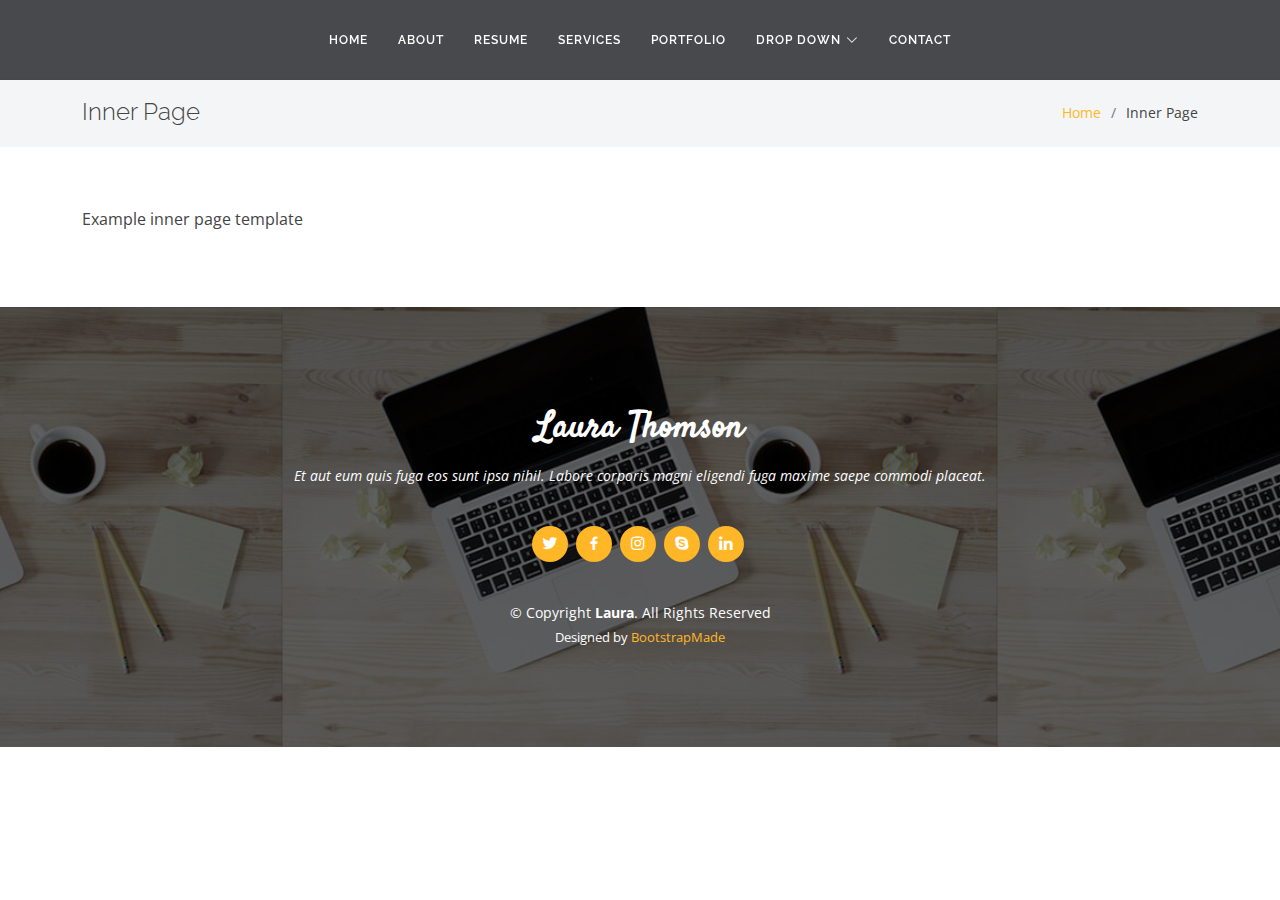
<file: inner-page.html>
<!DOCTYPE html>
<html lang="en">

<head>
  <!-- Google tag (gtag.js) -->
<script async src="https://www.googletagmanager.com/gtag/js?id=G-685MYQKPQN"></script>
<script>
  window.dataLayer = window.dataLayer || [];
  function gtag(){dataLayer.push(arguments);}
  gtag('js', new Date());

  gtag('config', 'G-685MYQKPQN');
</script>
  <meta charset="utf-8">
  <meta content="width=device-width, initial-scale=1.0" name="viewport">

  <title>Inner Page - Laura Bootstrap Template</title>
  <meta content="" name="description">
  <meta content="" name="keywords">

  <!-- Favicons -->
  <link href="assets/img/favicon.png" rel="icon">
  <link href="assets/img/apple-touch-icon.png" rel="apple-touch-icon">

  <!-- Google Fonts -->
  <link href="https://fonts.googleapis.com/css?family=Open+Sans:300,300i,400,400i,600,600i,700,700i|Raleway:300,300i,400,400i,500,500i,600,600i,700,700i|Satisfy" rel="stylesheet">

  <!-- Vendor CSS Files -->
  <link href="assets/vendor/bootstrap/css/bootstrap.min.css" rel="stylesheet">
  <link href="assets/vendor/bootstrap-icons/bootstrap-icons.css" rel="stylesheet">
  <link href="assets/vendor/boxicons/css/boxicons.min.css" rel="stylesheet">
  <link href="assets/vendor/glightbox/css/glightbox.min.css" rel="stylesheet">
  <link href="assets/vendor/swiper/swiper-bundle.min.css" rel="stylesheet">

  <!-- Template Main CSS File -->
  <link href="assets/css/style.css" rel="stylesheet">

  <!-- =======================================================
  * Template Name: Laura - v4.10.0
  * Template URL: https://bootstrapmade.com/laura-free-creative-bootstrap-theme/
  * Author: BootstrapMade.com
  * License: https://bootstrapmade.com/license/
  ======================================================== -->
</head>

<body>

  <!-- ======= Header ======= -->
  <header id="header" class="fixed-top d-flex justify-content-center align-items-center ">

    <nav id="navbar" class="navbar">
      <ul>
        <li><a class="nav-link scrollto " href="#hero">Home</a></li>
        <li><a class="nav-link scrollto" href="#about">About</a></li>
        <li><a class="nav-link scrollto" href="#resume">Resume</a></li>
        <li><a class="nav-link scrollto" href="#services">Services</a></li>
        <li><a class="nav-link scrollto " href="#portfolio">Portfolio</a></li>
        <li class="dropdown"><a href="#"><span>Drop Down</span> <i class="bi bi-chevron-down"></i></a>
          <ul>
            <li><a href="#">Drop Down 1</a></li>
            <li class="dropdown"><a href="#"><span>Deep Drop Down</span> <i class="bi bi-chevron-right"></i></a>
              <ul>
                <li><a href="#">Deep Drop Down 1</a></li>
                <li><a href="#">Deep Drop Down 2</a></li>
                <li><a href="#">Deep Drop Down 3</a></li>
                <li><a href="#">Deep Drop Down 4</a></li>
                <li><a href="#">Deep Drop Down 5</a></li>
              </ul>
            </li>
            <li><a href="#">Drop Down 2</a></li>
            <li><a href="#">Drop Down 3</a></li>
            <li><a href="#">Drop Down 4</a></li>
          </ul>
        </li>
        <li><a class="nav-link scrollto" href="#contact">Contact</a></li>
      </ul>
      <i class="bi bi-list mobile-nav-toggle"></i>
    </nav><!-- .navbar -->

  </header><!-- End Header -->

  <main id="main">

    <!-- ======= Breadcrumbs ======= -->
    <section class="breadcrumbs">
      <div class="container">

        <div class="d-flex justify-content-between align-items-center">
          <h2>Inner Page</h2>
          <ol>
            <li><a href="index.html">Home</a></li>
            <li>Inner Page</li>
          </ol>
        </div>

      </div>
    </section><!-- End Breadcrumbs -->

    <section class="inner-page">
      <div class="container">
        <p>
          Example inner page template
        </p>
      </div>
    </section>

  </main><!-- End #main -->

  <!-- ======= Footer ======= -->
  <footer id="footer">
    <div class="container">
      <h3>Laura Thomson</h3>
      <p>Et aut eum quis fuga eos sunt ipsa nihil. Labore corporis magni eligendi fuga maxime saepe commodi placeat.</p>
      <div class="social-links">
        <a href="#" class="twitter"><i class="bx bxl-twitter"></i></a>
        <a href="#" class="facebook"><i class="bx bxl-facebook"></i></a>
        <a href="#" class="instagram"><i class="bx bxl-instagram"></i></a>
        <a href="#" class="google-plus"><i class="bx bxl-skype"></i></a>
        <a href="#" class="linkedin"><i class="bx bxl-linkedin"></i></a>
      </div>
      <div class="copyright">
        &copy; Copyright <strong><span>Laura</span></strong>. All Rights Reserved
      </div>
      <div class="credits">
        <!-- All the links in the footer should remain intact. -->
        <!-- You can delete the links only if you purchased the pro version. -->
        <!-- Licensing information: https://bootstrapmade.com/license/ -->
        <!-- Purchase the pro version with working PHP/AJAX contact form: https://bootstrapmade.com/laura-free-creative-bootstrap-theme/ -->
        Designed by <a href="https://bootstrapmade.com/">BootstrapMade</a>
      </div>
    </div>
  </footer><!-- End Footer -->

  <a href="#" class="back-to-top d-flex align-items-center justify-content-center"><i class="bi bi-arrow-up-short"></i></a>

  <!-- Vendor JS Files -->
  <script src="assets/vendor/purecounter/purecounter_vanilla.js"></script>
  <script src="assets/vendor/bootstrap/js/bootstrap.bundle.min.js"></script>
  <script src="assets/vendor/glightbox/js/glightbox.min.js"></script>
  <script src="assets/vendor/isotope-layout/isotope.pkgd.min.js"></script>
  <script src="assets/vendor/swiper/swiper-bundle.min.js"></script>
  <script src="assets/vendor/waypoints/noframework.waypoints.js"></script>
  <script src="assets/vendor/php-email-form/validate.js"></script>

  <!-- Template Main JS File -->
  <script src="assets/js/main.js"></script>

</body>

</html>
</file>
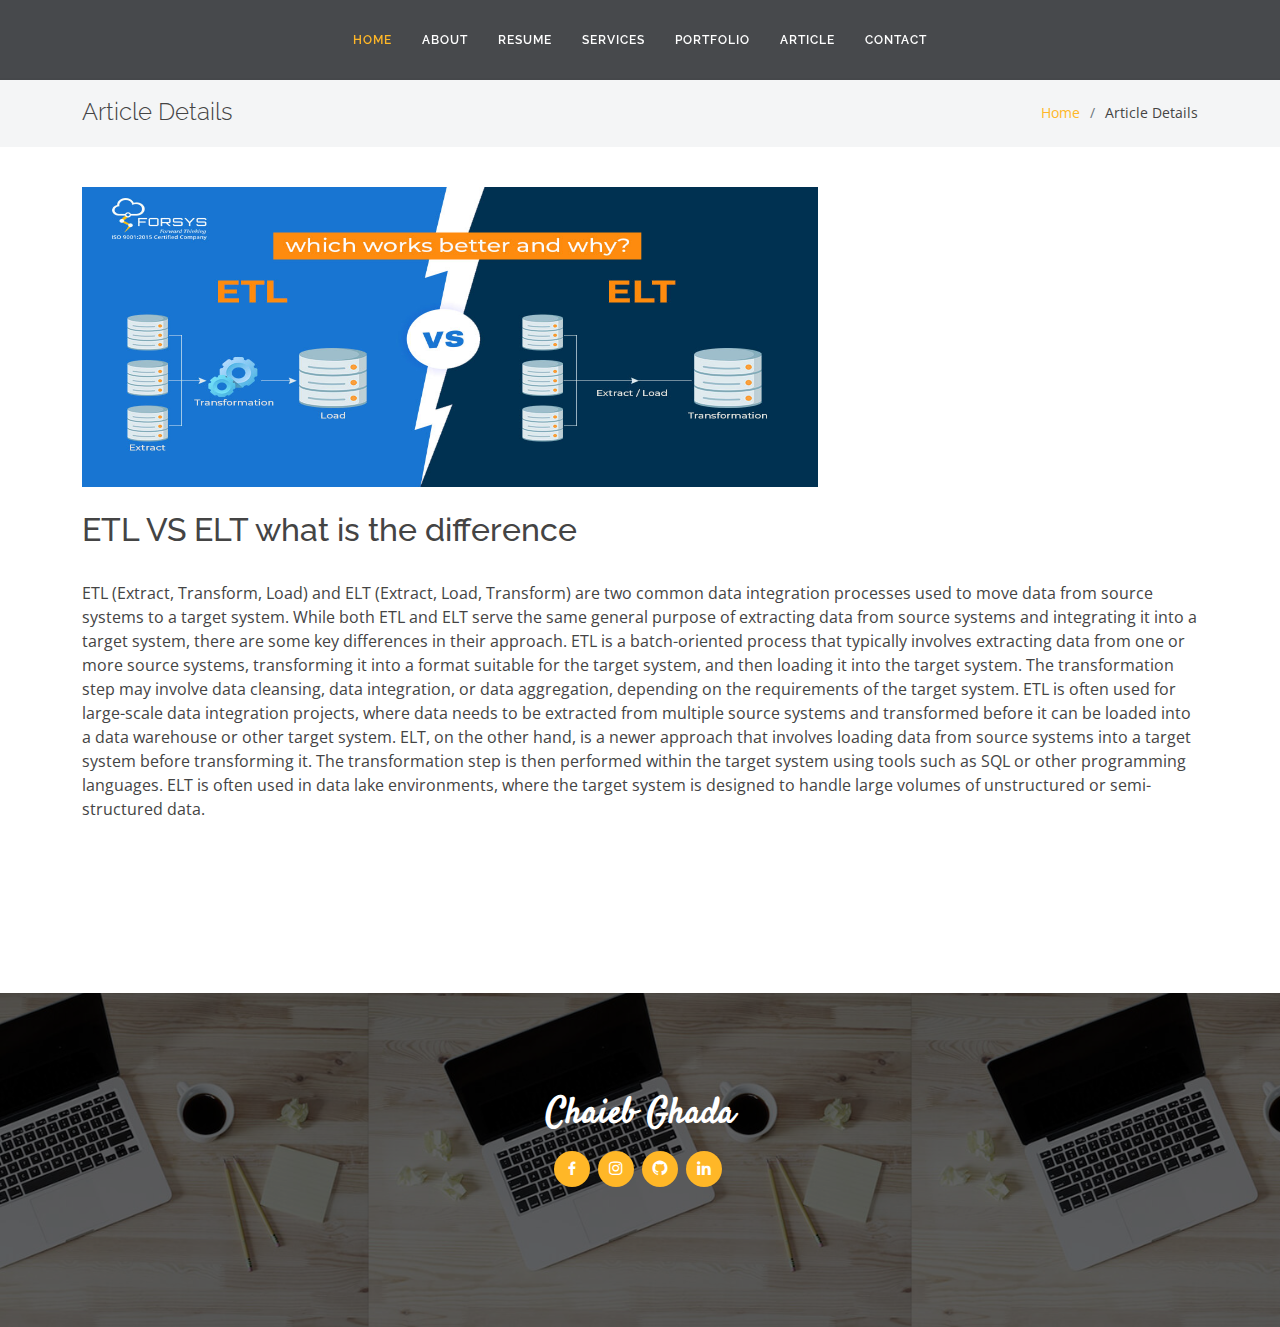
<file: portfolio-detailsETL.html>
<!DOCTYPE html>
<html lang="en">
  <head>
    <!-- Google tag (gtag.js) -->
    <script
      async
      src="https://www.googletagmanager.com/gtag/js?id=G-685MYQKPQN"
    ></script>
    <script>
      window.dataLayer = window.dataLayer || [];
      function gtag() {
        dataLayer.push(arguments);
      }
      gtag("js", new Date());

      gtag("config", "G-685MYQKPQN");
    </script>
    <meta charset="utf-8" />
    <meta content="width=device-width, initial-scale=1.0" name="viewport" />

    <title>Ghada Chaieb</title>
    <meta content="" name="description" />
    <meta content="" name="keywords" />

    <!-- Favicons -->
    <link href="assets/img/ghada2.png" rel="icon" />
    <link href="assets/img/apple-touch-icon.png" rel="apple-touch-icon" />

    <!-- Google Fonts -->
    <link
      href="https://fonts.googleapis.com/css?family=Open+Sans:300,300i,400,400i,600,600i,700,700i|Raleway:300,300i,400,400i,500,500i,600,600i,700,700i|Satisfy"
      rel="stylesheet"
    />

    <!-- Vendor CSS Files -->
    <link
      href="assets/vendor/bootstrap/css/bootstrap.min.css"
      rel="stylesheet"
    />
    <link
      href="assets/vendor/bootstrap-icons/bootstrap-icons.css"
      rel="stylesheet"
    />
    <link href="assets/vendor/boxicons/css/boxicons.min.css" rel="stylesheet" />
    <link
      href="assets/vendor/glightbox/css/glightbox.min.css"
      rel="stylesheet"
    />
    <link href="assets/vendor/swiper/swiper-bundle.min.css" rel="stylesheet" />

    <!-- Template Main CSS File -->
    <link href="assets/css/style.css" rel="stylesheet" />

    <!-- =======================================================
  * Template Name: Laura - v4.10.0
  * Template URL: https://bootstrapmade.com/laura-free-creative-bootstrap-theme/
  * Author: BootstrapMade.com
  * License: https://bootstrapmade.com/license/
  ======================================================== -->
  </head>

  <body>
    <!-- ======= Header ======= -->
    <header
      id="header"
      class="fixed-top d-flex justify-content-center align-items-center"
    >
      <nav id="navbar" class="navbar">
        <ul>
          <li>
            <a class="nav-link scrollto active" href="index.html">Home</a>
          </li>
          <li><a class="nav-link scrollto" href="index.html">About</a></li>
          <li><a class="nav-link scrollto" href="index.html">Resume</a></li>
          <li><a class="nav-link scrollto" href="index.html">Services</a></li>
          <li><a class="nav-link scrollto" href="index.html">Portfolio</a></li>
          <li><a class="nav-link scrollto" href="index.html">Article</a></li>
          <li><a class="nav-link scrollto" href="index.html">Contact</a></li>
        </ul>
        <i class="bi bi-list mobile-nav-toggle"></i>
      </nav>
      <!-- .navbar -->
    </header>
    <!-- End Header -->

    <main id="main">
      <!-- ======= Breadcrumbs Section ======= -->
      <section class="breadcrumbs">
        <div class="container">
          <div class="d-flex justify-content-between align-items-center">
            <h2>Article Details</h2>
            <ol>
              <li><a href="index.html">Home</a></li>
              <li>Article Details</li>
            </ol>
          </div>
        </div>
      </section>
      <!-- Breadcrumbs Section -->

      <!-- ======= Portfolio Details Section ======= -->
      <section id="portfolio-details" class="portfolio-details">
        <div class="container">
          <div class="row gy-4">
            <div class="col-lg-8">
              <div class="portfolio-details-slider swiper">
                <div class="swiper-wrapper align-items-center">
                  <div class="swiper-slide">
                    <img
                      src="assets/img/article/etl1.jfif"
                      width="200px"
                      height="300px"
                      alt=""
                    />
                  </div>
                </div>
              </div>
            </div>
            <br />
            <h2>ETL VS ELT what is the difference</h2>
            <p>
              ETL (Extract, Transform, Load) and ELT (Extract, Load, Transform)
              are two common data integration processes used to move data from
              source systems to a target system. While both ETL and ELT serve
              the same general purpose of extracting data from source systems
              and integrating it into a target system, there are some key
              differences in their approach. ETL is a batch-oriented process
              that typically involves extracting data from one or more source
              systems, transforming it into a format suitable for the target
              system, and then loading it into the target system. The
              transformation step may involve data cleansing, data integration,
              or data aggregation, depending on the requirements of the target
              system. ETL is often used for large-scale data integration
              projects, where data needs to be extracted from multiple source
              systems and transformed before it can be loaded into a data
              warehouse or other target system. ELT, on the other hand, is a
              newer approach that involves loading data from source systems into
              a target system before transforming it. The transformation step is
              then performed within the target system using tools such as SQL or
              other programming languages. ELT is often used in data lake
              environments, where the target system is designed to handle large
              volumes of unstructured or semi-structured data.
            </p>
          </div>
        </div>
      </section>
      <!-- End Portfolio Details Section -->
    </main>

    <br />
    <br />
    <br />
    <br />
    <!-- End #main -->

    <!-- ======= Footer ======= -->
    <footer id="footer">
      <div class="container">
        <h3>Chaieb Ghada</h3>
        <div class="social-links">
          <a href="https://www.facebook.com/ghada.chaieb.353/" class="facebook"
            ><i class="bx bxl-facebook"></i
          ></a>
          <a
            href="https://www.instagram.com/ghada.chaieb.353/"
            class="instagram"
            ><i class="bx bxl-instagram"></i
          ></a>
          <a href="https://github.com/ghadachaieb" class="bx bxl-github"></a>
          <a href="https://www.linkedin.com/in/GhadaChaieb/" class="linkedin"
            ><i class="bx bxl-linkedin"></i
          ></a>
        </div>
      </div>
    </footer>
    <!-- End Footer -->
    <!-- End Footer -->

    <a
      href="#"
      class="back-to-top d-flex align-items-center justify-content-center"
      ><i class="bi bi-arrow-up-short"></i
    ></a>

    <!-- Vendor JS Files -->
    <script src="assets/vendor/purecounter/purecounter_vanilla.js"></script>
    <script src="assets/vendor/bootstrap/js/bootstrap.bundle.min.js"></script>
    <script src="assets/vendor/glightbox/js/glightbox.min.js"></script>
    <script src="assets/vendor/isotope-layout/isotope.pkgd.min.js"></script>
    <script src="assets/vendor/swiper/swiper-bundle.min.js"></script>
    <script src="assets/vendor/waypoints/noframework.waypoints.js"></script>
    <script src="assets/vendor/php-email-form/validate.js"></script>

    <!-- Template Main JS File -->
    <script src="assets/js/main.js"></script>
  </body>
</html>
</file>
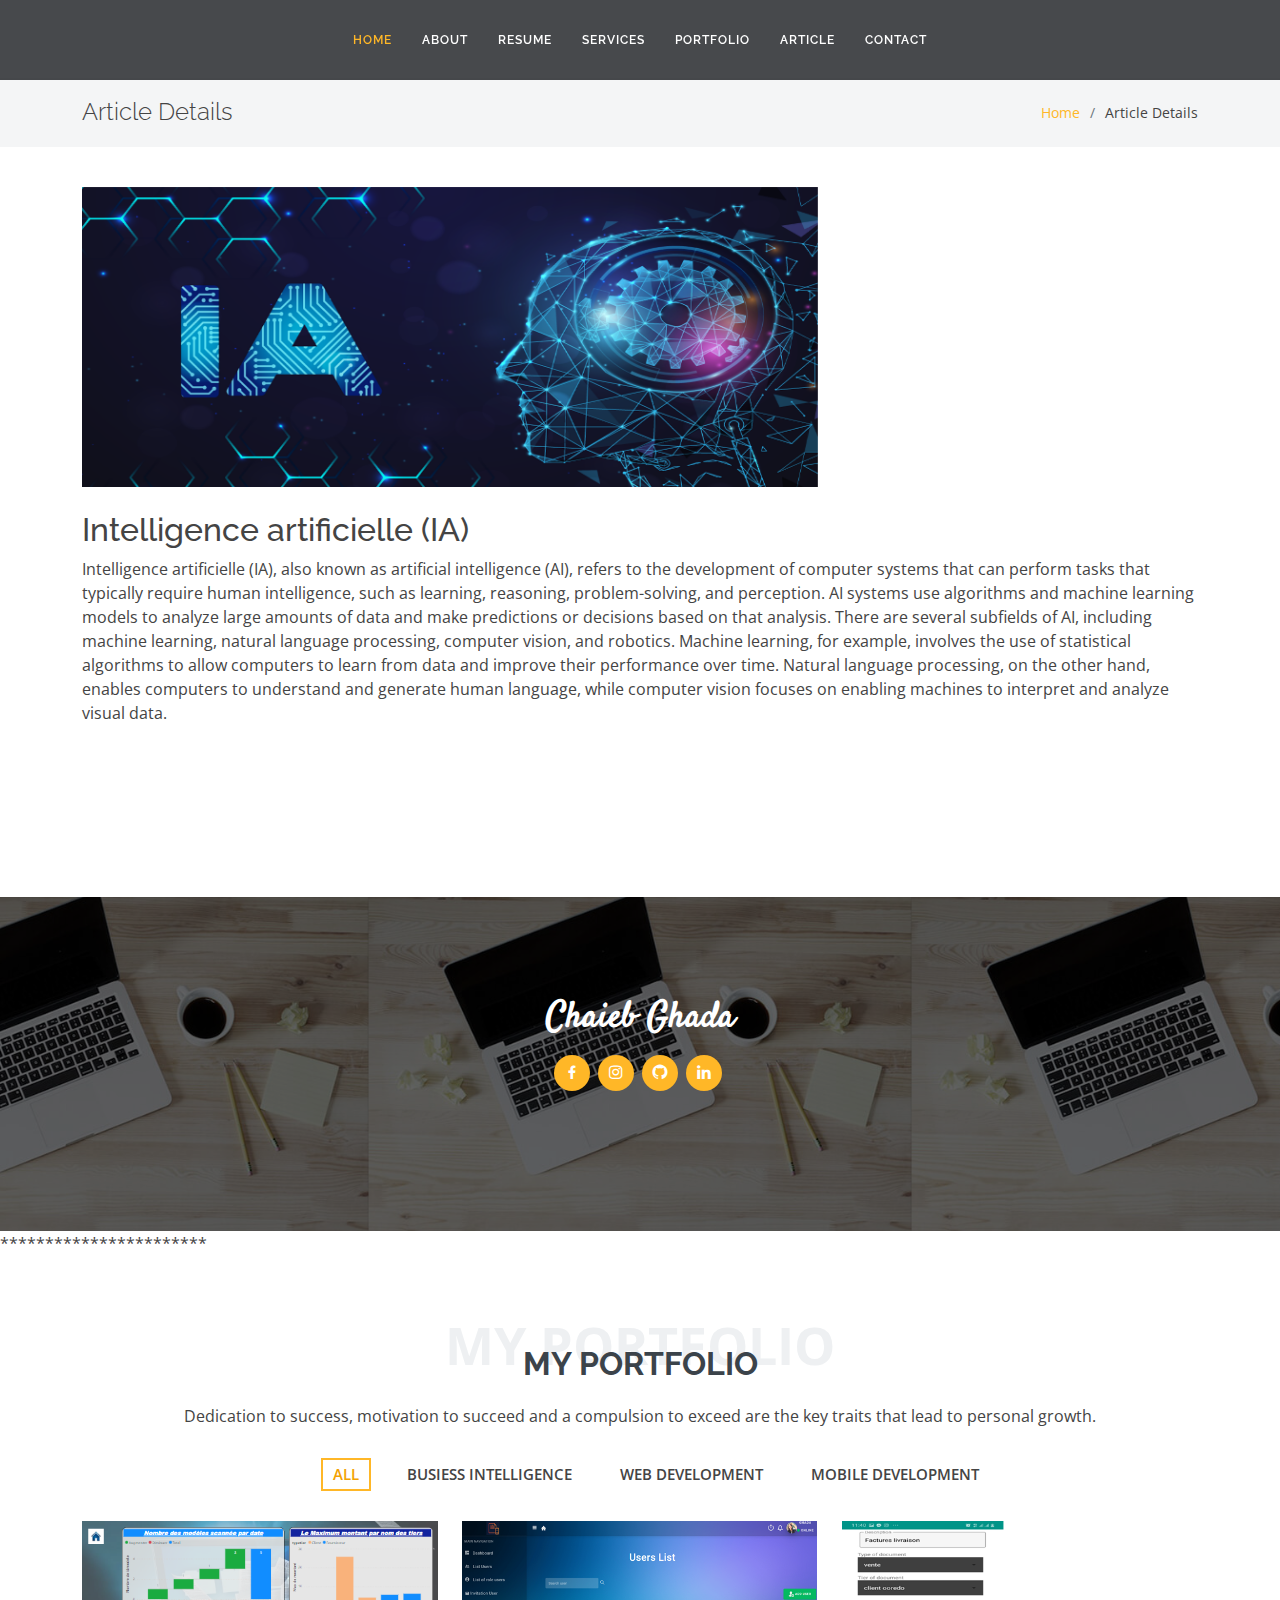
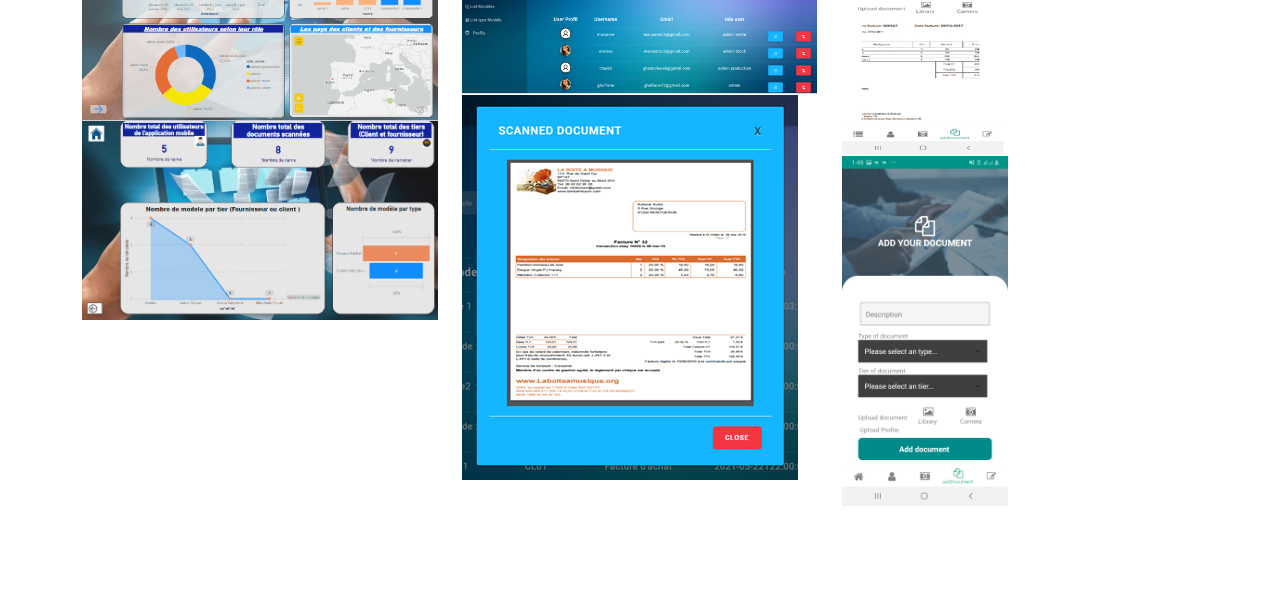
<file: portfolio-detailsIA.html>
<!DOCTYPE html>
<html lang="en">
  <head>
    <!-- Google tag (gtag.js) -->
    <script
      async
      src="https://www.googletagmanager.com/gtag/js?id=G-685MYQKPQN"
    ></script>
    <script>
      window.dataLayer = window.dataLayer || [];
      function gtag() {
        dataLayer.push(arguments);
      }
      gtag("js", new Date());

      gtag("config", "G-685MYQKPQN");
    </script>
    <meta charset="utf-8" />
    <meta content="width=device-width, initial-scale=1.0" name="viewport" />
  <title>Ghada Chaieb</title>
    <meta content="" name="description" />
    <meta content="" name="keywords" />

    <!-- Favicons -->
    <link href="assets/img/ghada2.png" rel="icon" />
    <link href="assets/img/apple-touch-icon.png" rel="apple-touch-icon" />

    <!-- Google Fonts -->
    <link
      href="https://fonts.googleapis.com/css?family=Open+Sans:300,300i,400,400i,600,600i,700,700i|Raleway:300,300i,400,400i,500,500i,600,600i,700,700i|Satisfy"
      rel="stylesheet"
    />

    <!-- Vendor CSS Files -->
    <link
      href="assets/vendor/bootstrap/css/bootstrap.min.css"
      rel="stylesheet"
    />
    <link
      href="assets/vendor/bootstrap-icons/bootstrap-icons.css"
      rel="stylesheet"
    />
    <link href="assets/vendor/boxicons/css/boxicons.min.css" rel="stylesheet" />
    <link
      href="assets/vendor/glightbox/css/glightbox.min.css"
      rel="stylesheet"
    />
    <link href="assets/vendor/swiper/swiper-bundle.min.css" rel="stylesheet" />

    <!-- Template Main CSS File -->
    <link href="assets/css/style.css" rel="stylesheet" />

    <!-- =======================================================
  * Template Name: Laura - v4.10.0
  * Template URL: https://bootstrapmade.com/laura-free-creative-bootstrap-theme/
  * Author: BootstrapMade.com
  * License: https://bootstrapmade.com/license/
  ======================================================== -->
  </head>

  <body>
    <!-- ======= Header ======= -->
    <header
      id="header"
      class="fixed-top d-flex justify-content-center align-items-center"
    >
      <nav id="navbar" class="navbar">
        <ul>
          <li><a class="nav-link scrollto active" href="index.html">Home</a></li>
          <li><a class="nav-link scrollto" href="index.html">About</a></li>
          <li><a class="nav-link scrollto" href="index.htl">Resume</a></li>
          <li><a class="nav-link scrollto" href="index.html">Services</a></li>
          <li><a class="nav-link scrollto" href="index.html">Portfolio</a></li>
          <li><a class="nav-link scrollto" href="index.html">Article</a></li>
          <li><a class="nav-link scrollto" href="index.html">Contact</a></li>
        </ul>
        <i class="bi bi-list mobile-nav-toggle"></i>
      </nav>
      <!-- .navbar -->
    </header>
    <!-- End Header -->

    <main id="main">
      <!-- ======= Breadcrumbs Section ======= -->
      <section class="breadcrumbs">
        <div class="container">
          <div class="d-flex justify-content-between align-items-center">
            <h2>Article Details</h2>
            <ol>
              <li><a href="index.html">Home</a></li>
              <li>Article Details</li>
            </ol>
          </div>
        </div>
      </section>
      <!-- Breadcrumbs Section -->

      <!-- ======= Portfolio Details Section ======= -->
      <section id="portfolio-details" class="portfolio-details">
        <div class="container">
          <div class="row gy-4">
            <div class="col-lg-8">
              <div class="portfolio-details-slider swiper">
                <div class="swiper-wrapper align-items-center">
                  <div class="swiper-slide">
                

                <div class="swiper-slide">
                  <img src="assets/img/article/IA3.png"     width="200px"
                      height="300px" alt="">
                </div>

                 
                  </div>
                  </div>
                </div>
                
              </div>
            </div>
<br>
                <h2>Intelligence artificielle (IA)</h2>
                <p>
              Intelligence artificielle (IA), also known as artificial intelligence (AI), refers to the development of computer systems that can perform tasks that typically require human intelligence, such as learning, reasoning, problem-solving, and perception. AI systems use algorithms and machine learning models to analyze large amounts of data and make predictions or decisions based on that analysis.

There are several subfields of AI, including machine learning, natural language processing, computer vision, and robotics. Machine learning, for example, involves the use of statistical algorithms to allow computers to learn from data and improve their performance over time. Natural language processing, on the other hand, enables computers to understand and generate human language, while computer vision focuses on enabling machines to interpret and analyze visual data.
                </p>
          
          </div>
        </div>
      </section>
      <!-- End Portfolio Details Section -->
    </main>

    <br />
    <br />
    <br />
    <br />
    <!-- End #main -->

    <!-- ======= Footer ======= -->
    <footer id="footer">
      <div class="container">
        <h3>Chaieb Ghada</h3>
        <div class="social-links">
          <a href="https://www.facebook.com/ghada.chaieb.353/" class="facebook"
            ><i class="bx bxl-facebook"></i
          ></a>
          <a
            href="https://www.instagram.com/ghada.chaieb.353/"
            class="instagram"
            ><i class="bx bxl-instagram"></i
          ></a>
          <a href="https://github.com/ghadachaieb" class="bx bxl-github"></a>
          <a href="https://www.linkedin.com/in/GhadaChaieb/" class="linkedin"
            ><i class="bx bxl-linkedin"></i
          ></a>
        </div>
      </div>
    </footer>
    <!-- End Footer -->
    <!-- End Footer -->

    <a
      href="#"
      class="back-to-top d-flex align-items-center justify-content-center"
      ><i class="bi bi-arrow-up-short"></i
    ></a>

    <!-- Vendor JS Files -->
    <script src="assets/vendor/purecounter/purecounter_vanilla.js"></script>
    <script src="assets/vendor/bootstrap/js/bootstrap.bundle.min.js"></script>
    <script src="assets/vendor/glightbox/js/glightbox.min.js"></script>
    <script src="assets/vendor/isotope-layout/isotope.pkgd.min.js"></script>
    <script src="assets/vendor/swiper/swiper-bundle.min.js"></script>
    <script src="assets/vendor/waypoints/noframework.waypoints.js"></script>
    <script src="assets/vendor/php-email-form/validate.js"></script>

    <!-- Template Main JS File -->
    <script src="assets/js/main.js"></script>
  </body>
</html>



***********************
 <section id="portfolio" class="portfolio section-bg">
      <div class="container">

        <div class="section-title">
          <span>My Portfolio </span>
          <h2>My Portfolio </h2>
<p>Dedication to success, motivation to succeed and a compulsion to exceed are the key traits that lead to personal growth.</p>
        </div>

        <div class="row" data-aos="fade-up">
          <div class="col-lg-12 d-flex justify-content-center">
            <ul id="portfolio-flters">
              <li data-filter="*" class="filter-active">All</li>
              <li data-filter=".Busiess_Intelligence">Busiess Intelligence</li>
              <li data-filter=".filter-web">Web Development</li>
              <li data-filter=".filter-card">Mobile Development</li> 
            </ul>
          </div>
        </div>

        <div class="row portfolio-container" data-aos="fade-up" data-aos-delay="100">

          <div class="col-lg-4 col-md-6 portfolio-item Busiess_Intelligence">
            <div class="portfolio-wrap">
              <img src="assets/img/portfolio/stat1.PNG  " class="img-fluid" alt="dashbord mec art">
              <img src="assets/img/portfolio/stat3.PNG  " class="img-fluid" alt="dashbord mec art">
              
            </div>
          </div>

          <div class="col-lg-4 col-md-6 portfolio-item filter-web">
            <div class="portfolio-wrap">
              <img src="assets/img/portfolio/web1.png" class="img-fluid" alt="mec art toyota">
               <img src="assets/img/portfolio/web2.png" class="img-fluid" alt="mec art toyota">
              
            </div>
          </div> 

          <div class="col-lg-2 col-md-8 portfolio-item filter-card">
            <div class="portfolio-wrap">
              <img src="assets/img/portfolio/mobile3.png" class="img-fluid" alt="catastrophe naturelle affiche">
               <img src="assets/img/portfolio/3.jpg" class="img-fluid" alt="catastrophe naturelle affiche">
             
            </div>
          </div>

    

          
        </div>

      </div>
    </section><!-- End Portfolio Section -->
</file>
<file: assets/css/style.css>
/**
* Template Name: Laura - v4.10.0
* Template URL: https://bootstrapmade.com/laura-free-creative-bootstrap-theme/
* Author: BootstrapMade.com
* License: https://bootstrapmade.com/license/
*/

/*--------------------------------------------------------------
# General
--------------------------------------------------------------*/
body {
  font-family: "Open Sans", sans-serif;
  color: #444444;
}

a {
  color: #ffb727;
  text-decoration: none;
}

a:hover {
  color: #ffc85a;
  text-decoration: none;
}

h1,
h2,
h3,
h4,
h5,
h6 {
  font-family: "Raleway", sans-serif;
}

/*--------------------------------------------------------------
# Back to top button
--------------------------------------------------------------*/
.back-to-top {
  position: fixed;
  visibility: hidden;
  opacity: 0;
  right: 15px;
  bottom: 15px;
  z-index: 996;
  background: #ffb727;
  width: 40px;
  height: 40px;
  border-radius: 4px;
  transition: all 0.4s;
}

.back-to-top i {
  font-size: 28px;
  color: #fff;
  line-height: 0;
}

.back-to-top:hover {
  background: #ffc550;
  color: #fff;
}

.back-to-top.active {
  visibility: visible;
  opacity: 1;
}

/*--------------------------------------------------------------
# Header
--------------------------------------------------------------*/
#header {
  z-index: 997;
  transition: all 0.5s;
  height: 80px;
  background: rgba(25, 28, 31, 0.8);
}

#header.header-transparent {
  background: transparent;
}

#header.header-scrolled {
  height: 60px;
  background: rgba(25, 28, 31, 0.8);
}

/*--------------------------------------------------------------
# Navigation Menu
--------------------------------------------------------------*/
/**
* Desktop Navigation 
*/
.navbar {
  padding: 0;
}

.navbar ul {
  margin: 0;
  padding: 0;
  display: flex;
  list-style: none;
  align-items: center;
}

.navbar li {
  position: relative;
}

.navbar a,
.navbar a:focus {
  display: flex;
  align-items: center;
  justify-content: space-between;
  padding: 10px 15px;
  color: #fff;
  white-space: nowrap;
  transition: 0.3s;
  font-size: 12px;
  font-family: "Raleway", sans-serif;
  text-transform: uppercase;
  font-weight: 600;
  letter-spacing: 1px;
}

.navbar a i,
.navbar a:focus i {
  font-size: 12px;
  line-height: 0;
  margin-left: 5px;
}

.navbar a:hover,
.navbar .active,
.navbar .active:focus,
.navbar li:hover > a {
  color: #ffb727;
}

.navbar .dropdown ul {
  display: block;
  position: absolute;
  left: 14px;
  top: calc(100% + 30px);
  margin: 0;
  padding: 10px 0;
  z-index: 99;
  opacity: 0;
  visibility: hidden;
  background: #fff;
  box-shadow: 0px 0px 30px rgba(127, 137, 161, 0.25);
  transition: 0.3s;
  border-radius: 4px;
}

.navbar .dropdown ul li {
  min-width: 200px;
}

.navbar .dropdown ul a {
  padding: 10px 20px;
  font-size: 14px;
  text-transform: none;
  font-weight: 400;
  color: #3b434a;
  letter-spacing: 1px;
}

.navbar .dropdown ul a i {
  font-size: 12px;
}

.navbar .dropdown ul a:hover,
.navbar .dropdown ul .active:hover,
.navbar .dropdown ul li:hover > a {
  color: #ffb727;
}

.navbar .dropdown:hover > ul {
  opacity: 1;
  top: 100%;
  visibility: visible;
}

.navbar .dropdown .dropdown ul {
  top: 0;
  left: calc(100% - 30px);
  visibility: hidden;
}

.navbar .dropdown .dropdown:hover > ul {
  opacity: 1;
  top: 0;
  left: 100%;
  visibility: visible;
}

@media (max-width: 1366px) {
  .navbar .dropdown .dropdown ul {
    left: -90%;
  }

  .navbar .dropdown .dropdown:hover > ul {
    left: -100%;
  }
}

/**
* Mobile Navigation 
*/
.mobile-nav-toggle {
  color: #fff;
  font-size: 28px;
  cursor: pointer;
  display: none;
  line-height: 0;
  transition: 0.5s;
}

@media (max-width: 991px) {
  .mobile-nav-toggle {
    display: block;
  }

  .navbar ul {
    display: none;
  }
}

.navbar-mobile {
  position: fixed;
  overflow: hidden;
  top: 0;
  right: 0;
  left: 0;
  bottom: 0;
  background: rgba(36, 41, 46, 0.9);
  transition: 0.3s;
  z-index: 999;
}

.navbar-mobile .mobile-nav-toggle {
  position: absolute;
  top: 15px;
  right: 15px;
}

.navbar-mobile ul {
  display: block;
  position: absolute;
  top: 55px;
  right: 15px;
  bottom: 15px;
  left: 15px;
  padding: 10px 0;
  border-radius: 10px;
  background-color: #fff;
  overflow-y: auto;
  transition: 0.3s;
}

.navbar-mobile a,
.navbar-mobile a:focus {
  padding: 10px 20px;
  font-size: 14px;
  color: #3b434a;
}

.navbar-mobile a:hover,
.navbar-mobile .active,
.navbar-mobile li:hover > a {
  color: #ffb727;
}

.navbar-mobile .getstarted,
.navbar-mobile .getstarted:focus {
  margin: 15px;
}

.navbar-mobile .dropdown ul {
  position: static;
  display: none;
  margin: 10px 20px;
  padding: 10px 0;
  z-index: 99;
  opacity: 1;
  visibility: visible;
  background: #fff;
  box-shadow: 0px 0px 30px rgba(127, 137, 161, 0.25);
}

.navbar-mobile .dropdown ul li {
  min-width: 200px;
}

.navbar-mobile .dropdown ul a {
  padding: 10px 20px;
}

.navbar-mobile .dropdown ul a i {
  font-size: 12px;
}

.navbar-mobile .dropdown ul a:hover,
.navbar-mobile .dropdown ul .active:hover,
.navbar-mobile .dropdown ul li:hover > a {
  color: #ffb727;
}

.navbar-mobile .dropdown > .dropdown-active {
  display: block;
}

/*--------------------------------------------------------------
# Hero Section
--------------------------------------------------------------*/
#hero {
  width: 100%;
  height: 100vh;
  background: url("../img/R.jpg");
  background-size: cover;
  position: relative;
}

#hero:before {
  content: "";
  background: rgba(0, 0, 0, 0.65);
  position: absolute;
  bottom: 0;
  top: 0;
  left: 0;
  right: 0;
}

#hero .hero-container {
  position: absolute;
  bottom: 0;
  top: 0;
  left: 0;
  right: 0;
  display: flex;
  justify-content: center;
  align-items: center;
  flex-direction: column;
  padding: 0 15px;
}

#hero h1 {
  margin: 0 0 10px 0;
  font-size: 64px;
  font-family: "Satisfy", serif;
  color: #fff;
}

#hero h2 {
  color: #eee;
  margin-bottom: 50px;
  font-size: 13px;
  font-weight: 500;
  letter-spacing: 1px;
  text-transform: uppercase;
}

#hero .btn-scroll {
  transition: 0.4s;
  color: rgba(255, 255, 255, 0.6);
  animation: up-down 1s ease-in-out infinite alternate-reverse both;
}

#hero .btn-scroll i {
  font-size: 48px;
}

#hero .btn-scroll:hover {
  color: #ffb727;
}

@media (min-width: 1024px) {
  #hero {
    background-attachment: fixed;
  }
}

@media (max-width: 575px) {
  #hero h1 {
    font-size: 40px;
  }

  #hero h2 {
    text-align: center;
    margin-bottom: 30px;
  }
}

@-webkit-keyframes up-down {
  0% {
    transform: translateY(5px);
  }

  100% {
    transform: translateY(-5px);
  }
}

@keyframes up-down {
  0% {
    transform: translateY(5px);
  }

  100% {
    transform: translateY(-5px);
  }
}

/*--------------------------------------------------------------
# Sections General
--------------------------------------------------------------*/
section {
  padding: 60px 0;
}

.section-bg {
  background-color: white;
}

.section-title {
  text-align: center;
  padding: 30px 0;
  position: relative;
}

.section-title h2 {
  font-size: 32px;
  font-weight: 700;
  text-transform: uppercase;
  margin-bottom: 20px;
  padding-bottom: 0;
  color: #3b434a;
  position: relative;
  z-index: 2;
}

.section-title span {
  position: absolute;
  top: 30px;
  color: #eef0f2;
  left: 0;
  right: 0;
  z-index: 1;
  font-weight: 700;
  font-size: 52px;
  text-transform: uppercase;
  line-height: 0;
}

.section-title p {
  margin-bottom: 0;
  position: relative;
  z-index: 2;
}

@media (max-width: 575px) {
  .section-title h2 {
    font-size: 28px;
    margin-bottom: 15px;
  }

  .section-title span {
    font-size: 38px;
  }
}

/*--------------------------------------------------------------
# Breadcrumbs
--------------------------------------------------------------*/
.breadcrumbs {
  padding: 20px 0;
  background-color: #f4f5f6;
  min-height: 40px;
  margin-top: 78px;
}

@media (max-width: 992px) {
  .breadcrumbs {
    margin-top: 60px;
  }
}

.breadcrumbs h2 {
  font-size: 24px;
  font-weight: 300;
  margin: 0;
}

@media (max-width: 992px) {
  .breadcrumbs h2 {
    margin: 0 0 10px 0;
  }
}

.breadcrumbs ol {
  display: flex;
  flex-wrap: wrap;
  list-style: none;
  padding: 0;
  margin: 0;
  font-size: 14px;
}

.breadcrumbs ol li + li {
  padding-left: 10px;
}

.breadcrumbs ol li + li::before {
  display: inline-block;
  padding-right: 10px;
  color: #6c757d;
  content: "/";
}

@media (max-width: 768px) {
  .breadcrumbs .d-flex {
    display: block !important;
  }

  .breadcrumbs ol {
    display: block;
  }

  .breadcrumbs ol li {
    display: inline-block;
  }
}

/*--------------------------------------------------------------
# About Me
--------------------------------------------------------------*/
.about .content h3 {
  font-weight: 700;
  font-size: 26px;
  color: #3b434a;
  text-transform: uppercase;
}

.about .content ul {
  list-style: none;
  padding: 0;
}

.about .content ul li {
  margin-bottom: 20px;
  display: flex;
  align-items: center;
}

.about .content ul strong {
  margin-right: 10px;
}

.about .content ul i {
  font-size: 16px;
  margin-right: 5px;
  color: #ffb727;
  line-height: 0;
}

.about .content p:last-child {
  margin-bottom: 0;
}

.about .content .count-box {
  width: 100%;
}

.about .content .count-box i {
  display: block;
  font-size: 36px;
  color: #ffb727;
  float: left;
  line-height: 0;
}

.about .content .count-box span {
  font-size: 36px;
  line-height: 30px;
  display: block;
  font-weight: 700;
  color: #3b434a;
  margin-left: 50px;
}

.about .content .count-box p {
  padding: 15px 0 0 0;
  margin: 0 0 0 50px;
  font-family: "Raleway", sans-serif;
  font-size: 14px;
  color: #5d6a75;
}

.about .content .count-box a {
  font-weight: 600;
  display: block;
  margin-top: 20px;
  color: #5d6a75;
  font-size: 15px;
  font-family: "Satisfy", serif;
  transition: ease-in-out 0.3s;
}

.about .content .count-box a:hover {
  color: #82909c;
}

.about .image {
  background: url("../img/ghada3.png") center center no-repeat;
  background-size: cover;
  min-height: 300px;
}

.about .skills-content {
  margin-top: 30px;
}

.about .skills-content .progress {
  height: 60px;
  display: block;
  background: none;
  border-radius: 0;
}

.about .skills-content .progress .skill {
  padding: 10px 0;
  margin: 0 0 6px 0;
  text-transform: uppercase;
  display: block;
  font-weight: 700;
  font-family: "Raleway", sans-serif;
  color: #3b434a;
}

.about .skills-content .progress .skill .val {
  float: right;
  font-style: normal;
}

.about .skills-content .progress-bar-wrap {
  background: #e6e8eb;
}

.about .skills-content .progress-bar {
  width: 1px;
  height: 10px;
  transition: 0.9s;
  background-color: #ffb727;
}

/*--------------------------------------------------------------
# My Resume
--------------------------------------------------------------*/
.resume .resume-title {
  font-size: 26px;
  font-weight: 700;
  margin-top: 20px;
  margin-bottom: 20px;
  color: #3b434a;
}

.resume .resume-item {
  padding: 0 0 20px 20px;
  margin-top: -2px;
  border-left: 2px solid #82909c;
  position: relative;
}

.resume .resume-item h4 {
  line-height: 18px;
  font-size: 16px;
  font-weight: 700;
  text-transform: uppercase;
  color: #ffb727;
  margin-bottom: 10px;
}

.resume .resume-item h5 {
  font-size: 16px;
  background: #eef0f2;
  padding: 5px 15px;
  display: inline-block;
  font-weight: 600;
  margin-bottom: 10px;
}

.resume .resume-item ul {
  padding-left: 20px;
}

.resume .resume-item ul li {
  padding-bottom: 10px;
}

.resume .resume-item:last-child {
  padding-bottom: 0;
}

.resume .resume-item::before {
  content: "";
  position: absolute;
  width: 16px;
  height: 16px;
  border-radius: 50px;
  left: -9px;
  top: 0;
  background: #fff;
  border: 2px solid #82909c;
}

/*--------------------------------------------------------------
# My Services
--------------------------------------------------------------*/
.services .icon-box {
  padding: 30px;
  position: relative;
  overflow: hidden;
  background: #fff;
  box-shadow: 0 10px 29px 0 rgba(68, 88, 144, 0.1);
  transition: all 0.3s ease-in-out;
  text-align: center;
  border: 1px solid #fff;
}

.services .icon {
  margin: 0 auto 20px auto;
  padding-top: 17px;
  display: inline-block;
  text-align: center;
  border-radius: 50%;
  width: 72px;
  height: 72px;
  background: #fff4df;
}

.services .icon i {
  font-size: 36px;
  line-height: 1;
  color: #ffb727;
}

.services .title {
  font-weight: 700;
  margin-bottom: 15px;
  font-size: 18px;
}

.services .title a {
  color: #111;
  transition: 0.3s;
}

.services .description {
  font-size: 15px;
  line-height: 28px;
  margin-bottom: 0;
}

.services .icon-box:hover {
  border-color: #ffb727;
}

.services .icon-box:hover .title a {
  color: #ffb727;
}

/*--------------------------------------------------------------
# Testimonials
--------------------------------------------------------------*/
.testimonials {
  padding: 80px 0;
  background: url("../img/testimonials-bg.jpg") no-repeat;
  background-position: center center;
  background-size: cover;
  position: relative;
}

.testimonials::before {
  content: "";
  position: absolute;
  left: 0;
  right: 0;
  top: 0;
  bottom: 0;
  background: rgba(14, 16, 17, 0.7);
}

.testimonials .section-header {
  margin-bottom: 40px;
}

.testimonials .testimonials-carousel,
.testimonials .testimonials-slider {
  overflow: hidden;
}

.testimonials .testimonial-item {
  text-align: center;
  color: #fff;
}

.testimonials .testimonial-item .testimonial-img {
  width: 100px;
  border-radius: 50%;
  border: 6px solid rgba(255, 255, 255, 0.15);
  margin: 0 auto;
}

.testimonials .testimonial-item h3 {
  font-size: 20px;
  font-weight: bold;
  margin: 10px 0 5px 0;
  color: #fff;
}

.testimonials .testimonial-item h4 {
  font-size: 14px;
  color: #ddd;
  margin: 0 0 15px 0;
}

.testimonials .testimonial-item .quote-icon-left,
.testimonials .testimonial-item .quote-icon-right {
  color: rgba(255, 255, 255, 0.4);
  font-size: 26px;
}

.testimonials .testimonial-item .quote-icon-left {
  display: inline-block;
  left: -5px;
  position: relative;
}

.testimonials .testimonial-item .quote-icon-right {
  display: inline-block;
  right: -5px;
  position: relative;
  top: 10px;
}

.testimonials .testimonial-item p {
  font-style: italic;
  margin: 0 auto 15px auto;
  color: #eee;
}

.testimonials .swiper-pagination {
  margin-top: 20px;
  position: relative;
}

.testimonials .swiper-pagination .swiper-pagination-bullet {
  width: 12px;
  height: 12px;
  opacity: 1;
  background-color: rgba(255, 255, 255, 0.4);
}

.testimonials .swiper-pagination .swiper-pagination-bullet-active {
  background-color: #ffb727;
}

@media (min-width: 992px) {
  .testimonials .testimonial-item p {
    width: 80%;
  }
}

/*--------------------------------------------------------------
# My Portfolio
--------------------------------------------------------------*/
.portfolio #portfolio-flters {
  list-style: none;
  margin-bottom: 20px;
}

.portfolio #portfolio-flters li {
  cursor: pointer;
  display: inline-block;
  margin: 0 10px 10px 10px;
  font-size: 15px;
  font-weight: 600;
  line-height: 1;
  padding: 7px 10px;
  text-transform: uppercase;
  color: #444444;
  transition: all 0.3s ease-in-out;
  border: 2px solid #fff;
}

.portfolio #portfolio-flters li:hover,
.portfolio #portfolio-flters li.filter-active {
  color: #f3a200;
  border-color: #ffb727;
}

.portfolio .portfolio-item {
  margin-bottom: 30px;
}

.portfolio .portfolio-item .portfolio-img {
  overflow: hidden;
}

.portfolio .portfolio-item .portfolio-img img {
  /*transition: all 0.2s ease-in-out;*/
  width: 8px;
  height: 8px;
}

.portfolio .portfolio-item .portfolio-info {
  opacity: 0;
  position: absolute;
  left: 15px;
  bottom: 0;
  z-index: 3;
  right: 15px;
  transition: all ease-in-out 0.3s;
  background: rgba(0, 0, 0, 0.5);
  padding: 10px 15px;
}

.portfolio .portfolio-item .portfolio-info h4 {
  font-size: 18px;
  color: #fff;
  font-weight: 600;
  color: #fff;
  margin-bottom: 0px;
}

.portfolio .portfolio-item .portfolio-info p {
  color: rgba(255, 255, 255, 0.8);
  font-size: 14px;
  margin-bottom: 0;
}

.portfolio .portfolio-item .portfolio-info .preview-link,
.portfolio .portfolio-item .portfolio-info .details-link {
  position: absolute;
  right: 40px;
  font-size: 24px;
  top: calc(50% - 18px);
  color: #fff;
  transition: 0.3s;
}

.portfolio .portfolio-item .portfolio-info .preview-link:hover,
.portfolio .portfolio-item .portfolio-info .details-link:hover {
  color: #ffc041;
}

.portfolio .portfolio-item .portfolio-info .details-link {
  right: 10px;
}

.portfolio .portfolio-item:hover .portfolio-img img {
  transform: scale(1.2);
}

.portfolio .portfolio-item:hover .portfolio-info {
  opacity: 1;
}

/*--------------------------------------------------------------
# Portfolio Details
--------------------------------------------------------------*/
.portfolio-details {
  padding-top: 40px;
}

.portfolio-details .portfolio-details-slider img {
  width: 100%;
}

.portfolio-details .portfolio-details-slider .swiper-pagination {
  margin-top: 20px;
  position: relative;
}

.portfolio-details
  .portfolio-details-slider
  .swiper-pagination
  .swiper-pagination-bullet {
  width: 12px;
  height: 12px;
  background-color: #fff;
  opacity: 1;
  border: 1px solid #ffb727;
}

.portfolio-details
  .portfolio-details-slider
  .swiper-pagination
  .swiper-pagination-bullet-active {
  background-color: #ffb727;
}

.portfolio-details .portfolio-info {
  padding: 30px;
  box-shadow: 0px 0 30px rgba(59, 67, 74, 0.08);
}

.portfolio-details .portfolio-info h3 {
  font-size: 22px;
  font-weight: 700;
  margin-bottom: 20px;
  padding-bottom: 20px;
  border-bottom: 1px solid #eee;
}

.portfolio-details .portfolio-info ul {
  list-style: none;
  padding: 0;
  font-size: 15px;
}

.portfolio-details .portfolio-info ul li + li {
  margin-top: 10px;
}

.portfolio-details .portfolio-description {
  padding-top: 30px;
}

.portfolio-details .portfolio-description h2 {
  font-size: 26px;
  font-weight: 700;
  margin-bottom: 20px;
}

.portfolio-details .portfolio-description p {
  padding: 0;
}

/*--------------------------------------------------------------
# Pricing
--------------------------------------------------------------*/
.pricing .box {
  padding: 20px;
  background: #fff;
  text-align: center;
  box-shadow: 0px 0px 4px rgba(0, 0, 0, 0.12);
  border-radius: 5px;
  position: relative;
  overflow: hidden;
}

.pricing h3 {
  font-weight: 400;
  margin: -20px -20px 20px -20px;
  padding: 20px 15px;
  font-size: 16px;
  font-weight: 600;
  color: #777777;
  background: #f8f8f8;
}

.pricing h4 {
  font-size: 36px;
  color: #ffb727;
  font-weight: 600;
  font-family: "Open Sans", sans-serif;
  margin-bottom: 20px;
}

.pricing h4 sup {
  font-size: 20px;
  top: -12px;
  left: -3px;
}

.pricing h4 span {
  color: #bababa;
  font-size: 16px;
  font-weight: 300;
}

.pricing ul {
  padding: 0;
  list-style: none;
  color: #444444;
  text-align: center;
  line-height: 20px;
  font-size: 14px;
}

.pricing ul li {
  padding-bottom: 16px;
}

.pricing ul i {
  color: #ffb727;
  font-size: 18px;
  padding-right: 4px;
}

.pricing ul .na {
  color: #ccc;
  text-decoration: line-through;
}

.pricing .btn-wrap {
  margin: 20px -20px -20px -20px;
  padding: 20px 15px;
  background: #f8f8f8;
  text-align: center;
}

.pricing .btn-buy {
  background: #ffb727;
  display: inline-block;
  padding: 8px 35px;
  border-radius: 4px;
  color: #fff;
  transition: none;
  font-size: 14px;
  font-weight: 400;
  font-family: "Raleway", sans-serif;
  font-weight: 600;
  transition: 0.3s;
}

.pricing .btn-buy:hover {
  background: #ffc85a;
}

.pricing .featured h3 {
  color: #fff;
  background: #ffb727;
}

.pricing .advanced {
  width: 200px;
  position: absolute;
  top: 18px;
  right: -68px;
  transform: rotate(45deg);
  z-index: 1;
  font-size: 14px;
  padding: 1px 0 3px 0;
  background: #ffb727;
  color: #fff;
}

/*--------------------------------------------------------------
# Contact Me
--------------------------------------------------------------*/
.contact .info-box {
  color: #444444;
  text-align: center;
  box-shadow: 0 0 30px rgba(214, 215, 216, 0.6);
  padding: 20px 0 30px 0;
}

.contact .info-box i.bx {
  font-size: 24px;
  color: #ffb727;
  border-radius: 50%;
  padding: 15px;
  background: #fff6e4;
}

.contact .info-box h3 {
  font-size: 20px;
  color: #777777;
  font-weight: 700;
  margin: 10px 0;
}

.contact .info-box p {
  padding: 0;
  line-height: 24px;
  font-size: 14px;
  margin-bottom: 0;
}

.contact .social-links {
  margin-top: 15px;
  display: flex;
  justify-content: center;
}

.contact .social-links a {
  font-size: 18px;
  display: inline-block;
  color: #687683;
  line-height: 1;
  margin: 0 8px;
  transition: 0.3s;
  padding: 14px;
  border-radius: 50px;
  border: 1px solid #dde1e4;
}

.contact .social-links a:hover {
  color: #fff;
  border-color: #ffb727;
  background: #ffb727;
}

.contact .php-email-form {
  box-shadow: 0 0 30px rgba(214, 215, 216, 0.6);
  padding: 27px;
}

.contact .php-email-form .validate {
  display: none;
  color: red;
  margin: 0 0 15px 0;
  font-weight: 400;
  font-size: 13px;
}

.contact .php-email-form .error-message {
  display: none;
  color: #fff;
  background: #ed3c0d;
  text-align: left;
  padding: 15px;
  font-weight: 600;
}

.contact .php-email-form .error-message br + br {
  margin-top: 25px;
}

.contact .php-email-form .sent-message {
  display: none;
  color: #fff;
  background: #18d26e;
  text-align: center;
  padding: 15px;
  font-weight: 600;
}

.contact .php-email-form .loading {
  display: none;
  background: #fff;
  text-align: center;
  padding: 15px;
}

.contact .php-email-form .loading:before {
  content: "";
  display: inline-block;
  border-radius: 50%;
  width: 24px;
  height: 24px;
  margin: 0 10px -6px 0;
  border: 3px solid #18d26e;
  border-top-color: #eee;
  -webkit-animation: animate-loading 1s linear infinite;
  animation: animate-loading 1s linear infinite;
}

.contact .php-email-form input,
.contact .php-email-form textarea {
  border-radius: 0;
  box-shadow: none;
  font-size: 14px;
}

.contact .php-email-form input::focus,
.contact .php-email-form textarea::focus {
  background-color: #ffb727;
}

.contact .php-email-form input {
  padding: 10px 15px;
}

.contact .php-email-form textarea {
  padding: 12px 15px;
}

.contact .php-email-form button[type="submit"] {
  background: #ffb727;
  border: 0;
  padding: 10px 24px;
  color: #fff;
  transition: 0.4s;
  border-radius: 5px;
}

.contact .php-email-form button[type="submit"]:hover {
  background: #ffc85a;
}

@-webkit-keyframes animate-loading {
  0% {
    transform: rotate(0deg);
  }

  100% {
    transform: rotate(360deg);
  }
}

@keyframes animate-loading {
  0% {
    transform: rotate(0deg);
  }

  100% {
    transform: rotate(360deg);
  }
}

/*--------------------------------------------------------------
# Footer
--------------------------------------------------------------*/
#footer {
  background: url("../img/blog3.jpg") top center repeat;
  background-size: contain;
  color: #fff;
  font-size: 14px;
  text-align: center;
  padding: 100px 0;
  position: relative;
}

#footer::before {
  content: "";
  position: absolute;
  left: 0;
  right: 0;
  top: 0;
  bottom: 0;
  background: rgba(0, 0, 0, 0.6);
}

#footer .container {
  position: relative;
}

#footer h3 {
  font-size: 36px;
  font-weight: 700;
  color: #fff;
  position: relative;
  font-family: "Satisfy", serif;
  padding: 0;
  margin: 0 0 15px 0;
}

#footer p {
  font-size: 15;
  font-style: italic;
  padding: 0;
  margin: 0 0 40px 0;
}

#footer .social-links {
  margin: 0 0 40px 0;
}

#footer .social-links a {
  font-size: 18px;
  display: inline-block;
  background: #ffb727;
  color: #fff;
  line-height: 1;
  padding: 8px 0;
  margin-right: 4px;
  border-radius: 50%;
  text-align: center;
  width: 36px;
  height: 36px;
  transition: 0.3s;
}

#footer .social-links a:hover {
  background: #f3a200;
  color: #fff;
  text-decoration: none;
}

#footer .copyright {
  margin: 0 0 5px 0;
}

#footer .credits {
  font-size: 13px;
}
</file>
